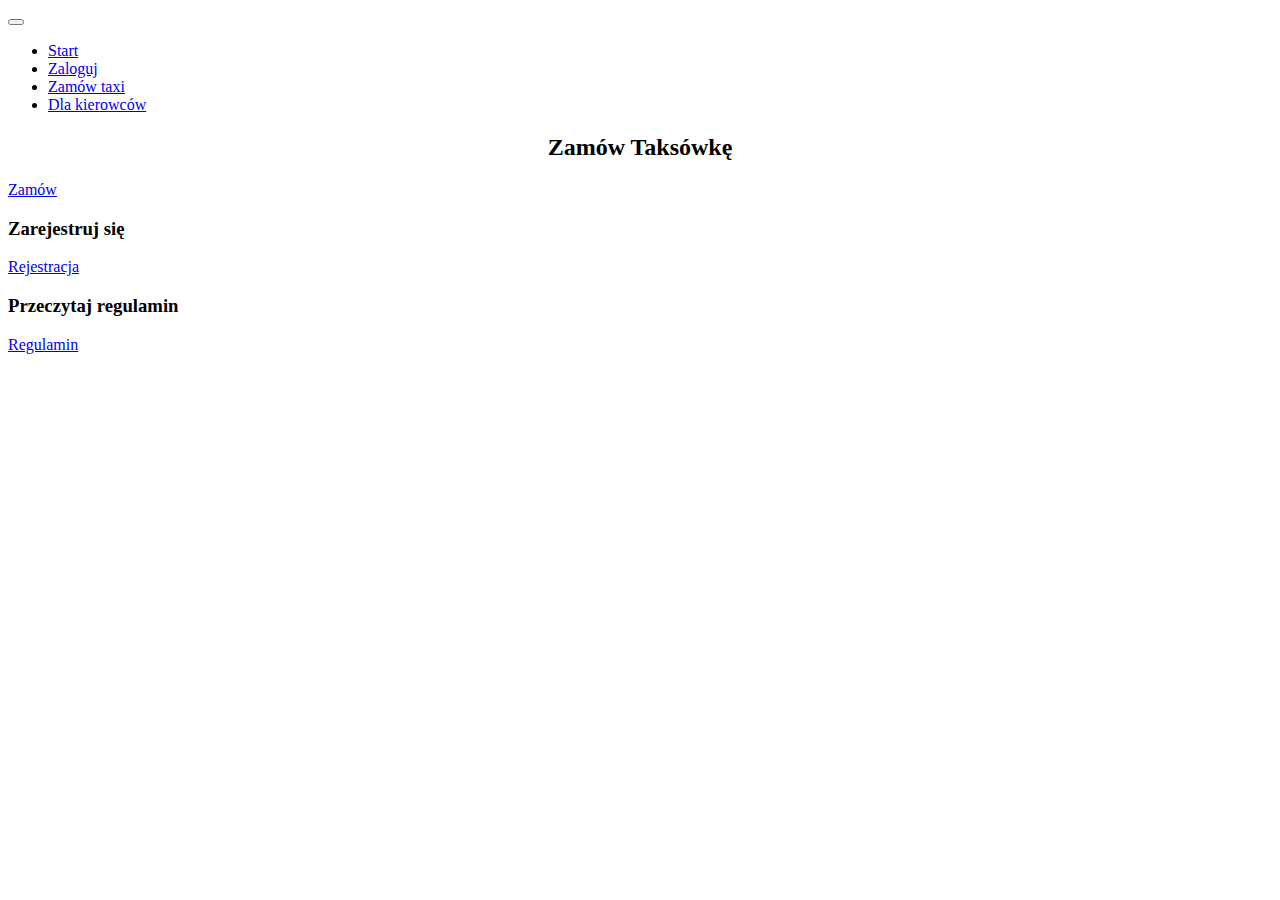
<file: src/main/resources/templates/index.html>
<!doctype html>
<html lang="en"
      xmlns:th="http://www.thymeleaf.org"
      xmlns:sec="http://www.thymeleaf.org/extras/spring-security">
<head th:replace="base::header">
    <title>OrderTaxi</title>

</head>

<body>
<nav class="navbar-expand-lg bg-dark navbar-dark" th:fragment="nav">
    <button aria-controls="navbarSupportedContent" aria-expanded="false" aria-label="Toggle navigation"
            class="navbar-toggler" data-target="#navbarSupportedContent" data-toggle="collapse"
            type="button">
        <span class="navbar-toggler-icon"></span>
    </button>
    <div class="collapse navbar-collapse" id="navbarSupportedContent">
        <ul class="navbar-nav mr-auto">
            <li class="nav-item active">
                <a class="nav-link" href="/">Start</a>
            </li>
            <li class="nav-item">
                <a class="nav-link" href="/login">Zaloguj</a>
            </li>
            <li class="nav-item">
                <a class="nav-link" href="/add">Zamów taxi</a>
            </li>
            <li class="nav-item">
                <a class="nav-link" href="/list">Dla kierowców</a>
            </li>
        </ul>
    </div>
</nav>

<div class="container">
    <h2 align="center">Zamów Taksówkę</h2>
    <a class="btn-primary" href="/add">Zamów</a>
</div>
<div class="row center">
    <div class="col-md-12">
        <h3>Zarejestruj się</h3>
        <a href="/register">Rejestracja</a>
    </div>
    <div class="col-md-12">
        <h3>Przeczytaj regulamin</h3>
        <a href="/termsandconditions">Regulamin</a>
    </div>
</div>

<div th:replace="base::footer"></div>
</body>
</html>
</file>
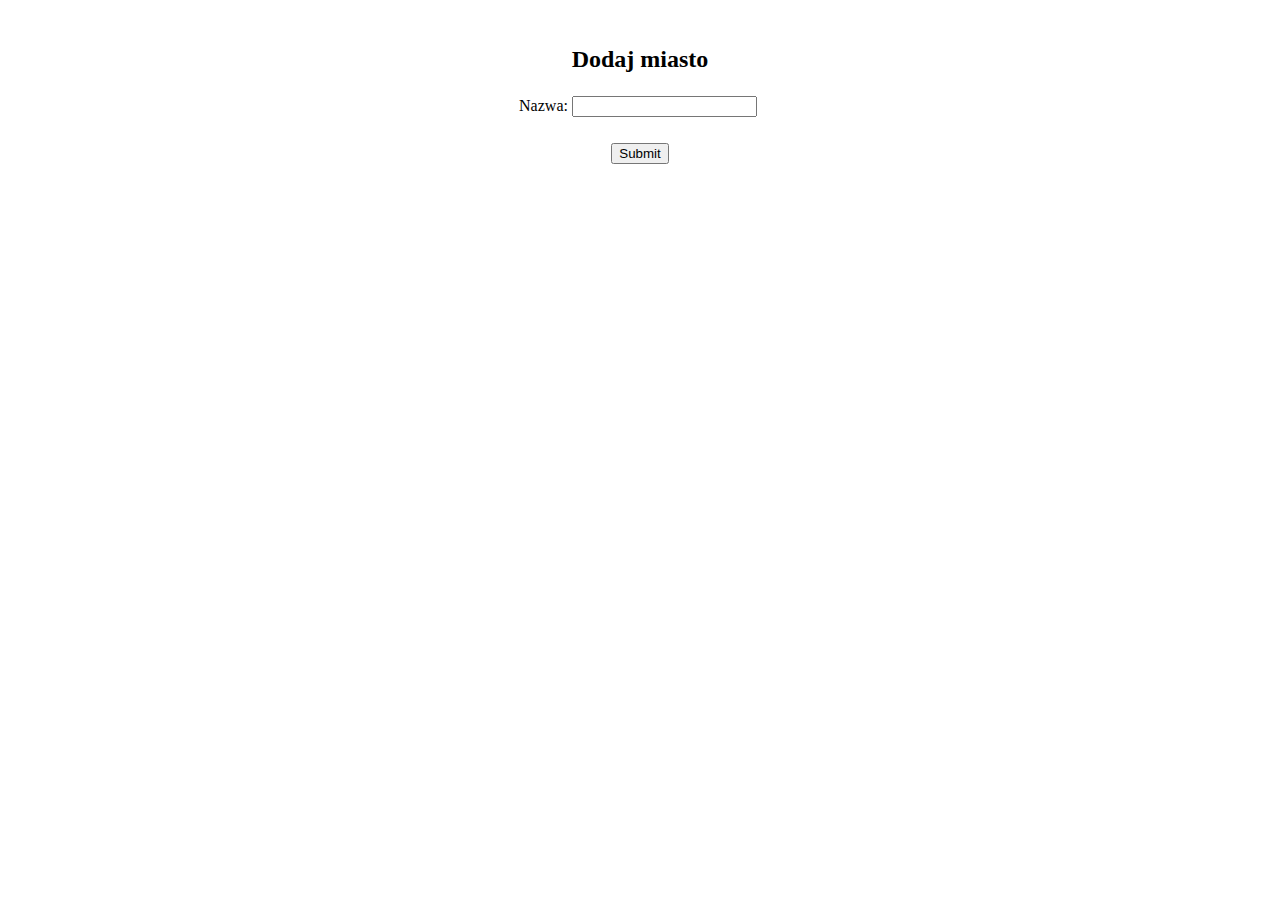
<file: src/main/resources/templates/city.html>
<!DOCTYPE html>
<html lang="en" xmlns:th="http://www.thymeleaf.org">
<head th:replace="base::header">
    <title>Title</title>
</head>
<body>
<div th:replace="base::nav"></div>
<br/>
<div class="container-float" align="center">
    <div class="jumbotron lead">
        <h2 align="center">Dodaj miasto</h2>
    </div>
    <form action="#"
          th:action="@{/processcity}"
          th:object="${city}"
          method="post">
        <table th:align="center" class="table">
            <input type="hidden" th:field="*{id}" />
            <tr>
                <td><label for="title">Nazwa: </label></td>
                <td><input id="title" type="text" th:field="*{title}"/></td>
                <td><span th:if="${#fields.hasErrors('title')}"
                          th:errors="*{title}"></span><br /></td>
            </tr>
            <tr>
                <td colspan="3"><span th:text="${message}"></span><br/></td>
            </tr>
            <tr>
                <td  align="center" colspan="3"> <input type="submit" value="Submit" /></td>
            </tr>
        </table>
    </form>
</div>
<br/>
<div th:replace="base::footer"></div>
</body>
</html>
</file>
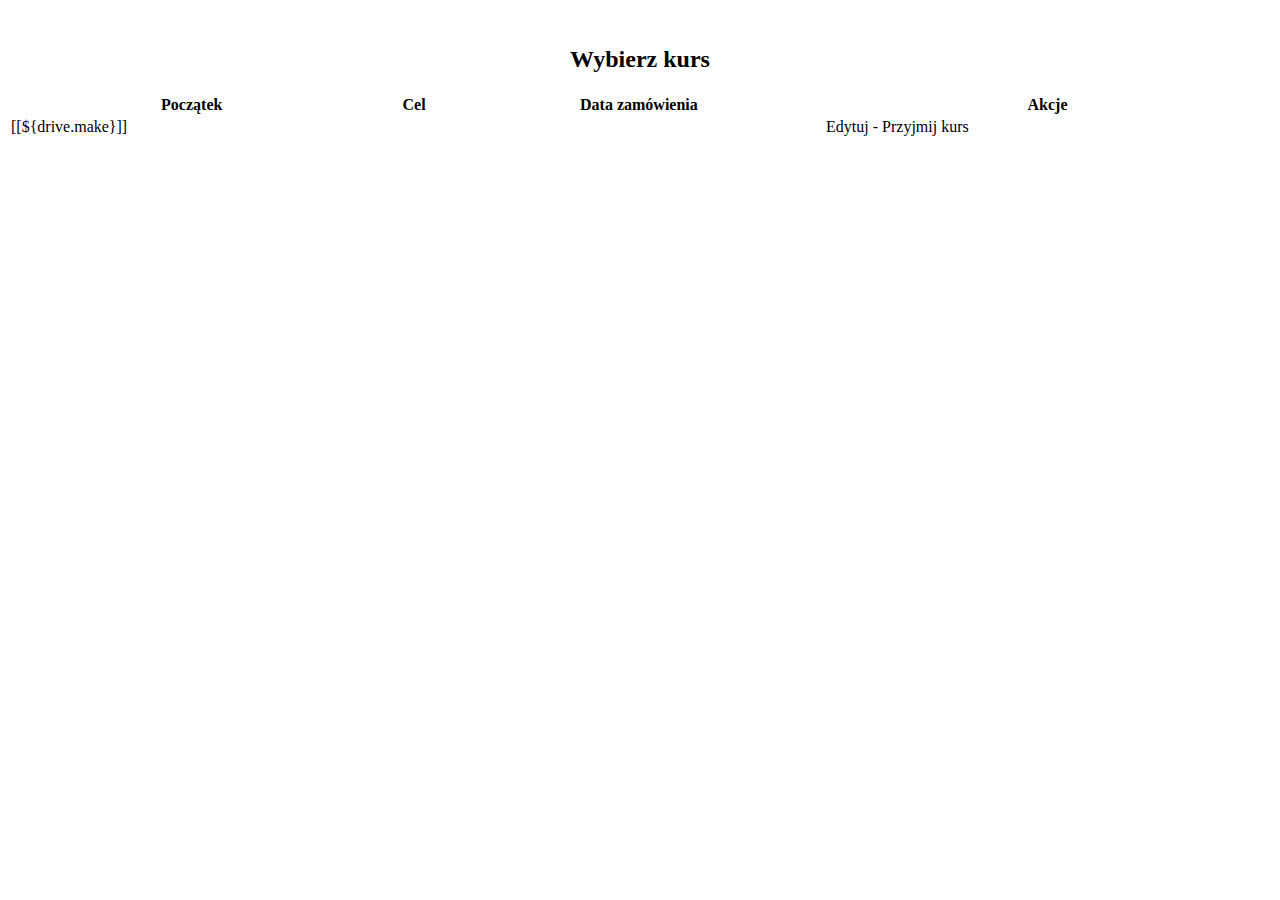
<file: src/main/resources/templates/citylist.html>
<!doctype html>
<html lang="en" xmlns:th="http://www.thymeleaf.org">
<head th:replace="base::header">
    <title>Lista miast</title>

</head>

<body>
<div th:replace="base::nav"></div>
<br/>
<div class="container-float" align="center">
    <div class="jumbotron lead">
        <h2 align="center" th:text="'kursy w '+ ${city.title}"> Wybierz kurs </h2>
    </div>
    <table class="table table-striped" style="width:100%">
        <thead class="thead-light">
        <tr>
            <th>Początek</th>
            <th>Cel</th>
            <th>Data zamówienia</th>
            <th>Akcje</th>
        </tr>
        </thead>
        <tr th:each="drive : ${drives}">
            <td><a th:href="@{/detail/{id}(id=${drive.id})}">[[${drive.make}]]</a></td>
            <td th:text="${drive.model}"></td>
            <td th:text="${drive.orderDate}"></td>
            <td>
                <a th:href="@{/update/{id}(id=${drive.id})}">Edytuj</a> -
                <a th:href="@{/takethis/{id}(id=${drive.id})}">Przyjmij kurs</a>
            </td>
        </tr>
    </table>
</div>
<br/>
<div th:replace="base::footer"></div>
</body>
</html>
</file>
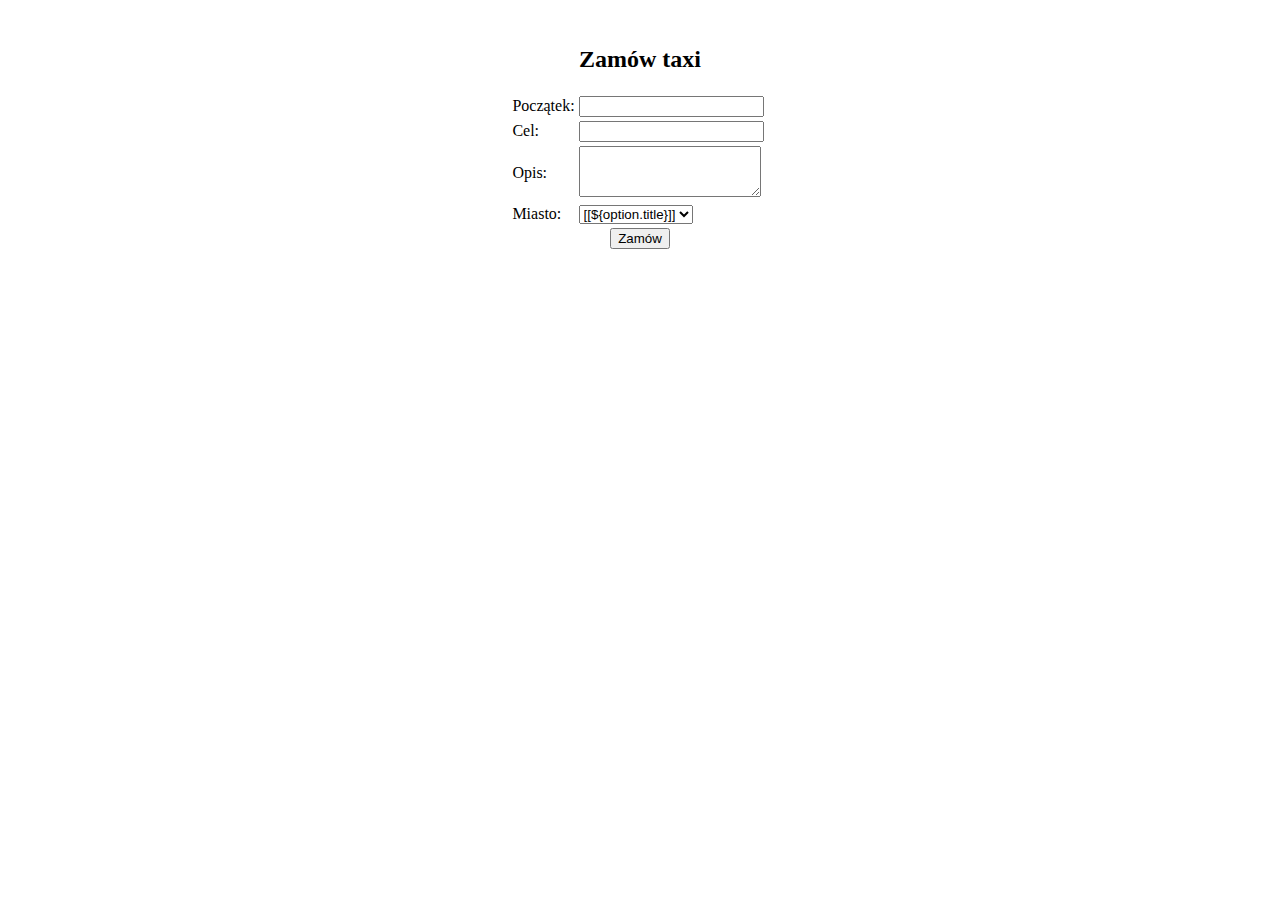
<file: src/main/resources/templates/driveform.html>
<!DOCTYPE html>
<html lang="en" xmlns:th="http://www.thymeleaf.org">
<head th:replace="base::header">
    <title>Order Form</title>
</head>
<body>
<div th:replace="base::nav"></div>
<br/>
<div class="container-float" align="center">
    <div class="jumbotron lead">
        <h2 align="center">Zamów taxi</h2>
    </div>
    <form action="#" enctype="multipart/form-data"
          method="post"
          th:action="@{/process}"
          th:object="${drive}">
        <table class="table">
            <input th:field="*{id}" type="hidden"/>
            <tr>
                <td><label for="make">Początek:</label></td>
                <td><input id="make" th:field="*{make}" type="text"/></td>
                <td><span th:errors="*{make}"
                          th:if="${#fields.hasErrors('make')}"></span></td>
            </tr>
            <tr>
                <td><label for="model">Cel:</label></td>
                <td><input id="model" th:field="*{model}" type="text"/></td>
                <td><span th:errors="*{model}"
                          th:if="${#fields.hasErrors('model')}"></span></td>
            </tr>
            <tr>
                <td><label for="description">Opis:</label></td>
                <td><textarea id="description" rows="3" th:field="*{description}"></textarea></td>
                <td><span th:errors="*{description}"
                          th:if="${#fields.hasErrors('description')}"></span></td>
            </tr>
            <tr>
                <td><label for="city">Miasto:</label></td>
                <td><select class="form-control input-md" id="city" th:field="*{city}">
                    <option th:each="option: ${cities}"
                            th:value="${option.id}">[[${option.title}]]
                    </option>
                </select>
                </td>
                <td><span th:errors="*{city}"
                          th:if="${#fields.hasErrors('city')}"></span></td>
            </tr>
            <tr>
                <td align="center" colspan="3"><input type="submit" value="Zamów"/></td>
            </tr>
        </table>
    </form>
</div>
<br/>
<div th:replace="base::footer"></div>
</body>
</html>
</file>
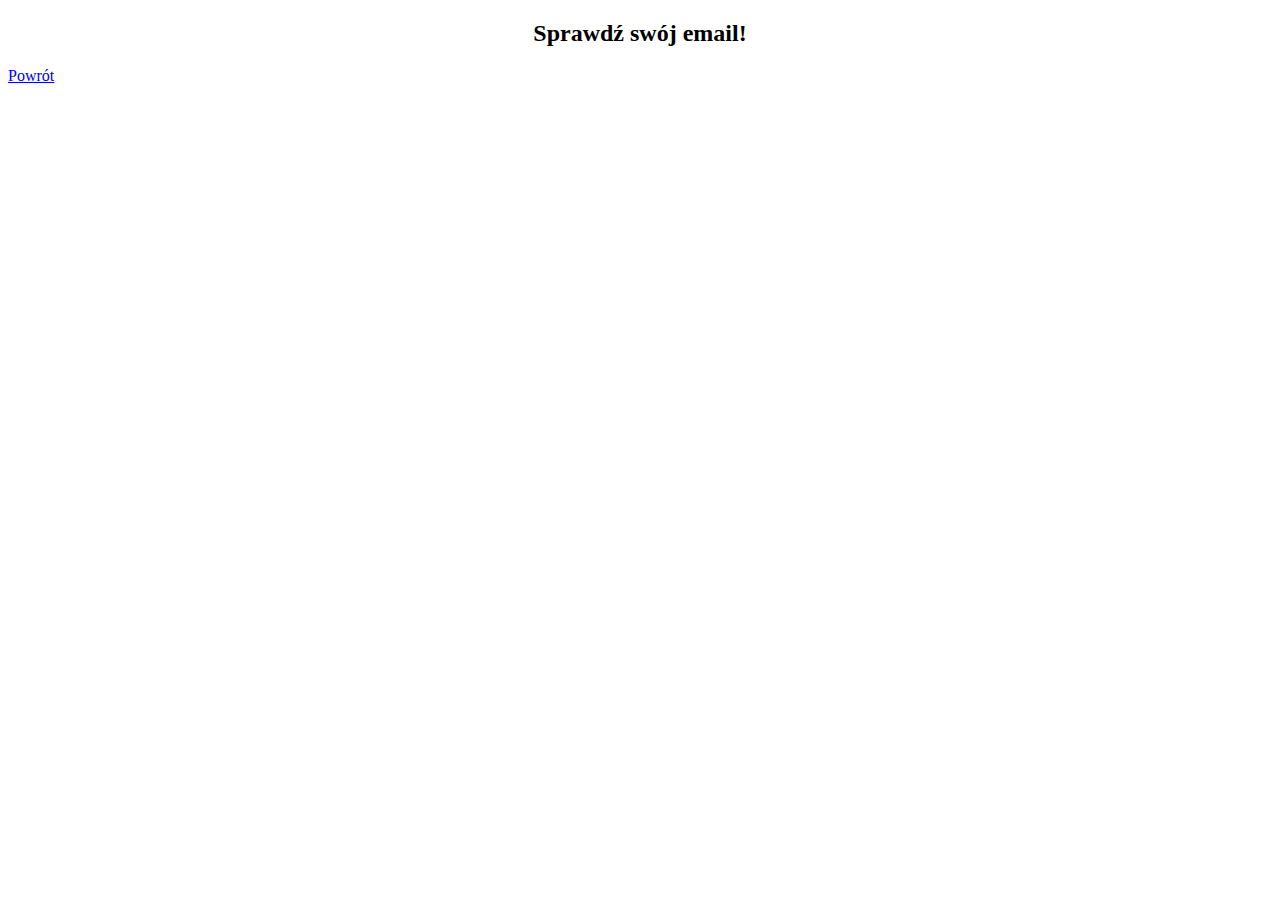
<file: src/main/resources/templates/forgotpassword.html>
<!doctype html>
<html lang="en"
      xmlns:th="http://www.thymeleaf.org"
      xmlns:sec="http://www.thymeleaf.org/extras/spring-security">
<head th:replace="base::header">
    <title>Przypomnienie hasła</title>

</head>

<body>
<div th:replace="base::nav"></div>

<div class="container">
    <h2 align="center">Sprawdź swój email!</h2>
</div>


<a class="center" href="/">Powrót</a>

<div th:replace="base::footer"></div>
</body>
</html>
</file>
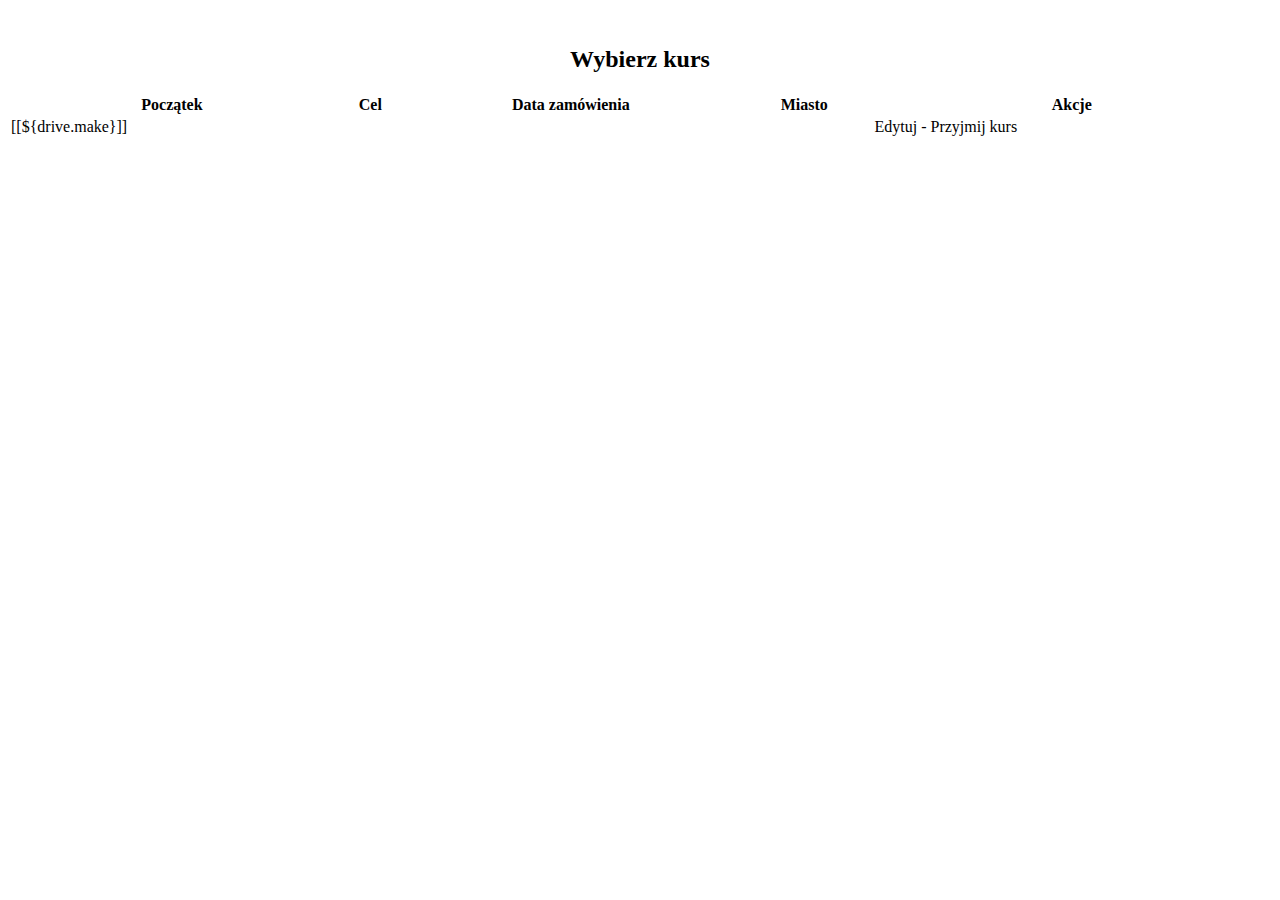
<file: src/main/resources/templates/list.html>
<!DOCTYPE html>
<html lang="en" xmlns:th="http://www.thymeleaf.org">
<head th:replace="base::header">
    <title>Dostępne kursy</title>
</head>
<body>
<div th:replace="base::nav"></div>
<br/>
<div class="container-float" align="center">
    <div class="jumbotron lead">
        <h2 align="center"> Wybierz kurs </h2>
    </div>
    <table class="table table-striped" style="width:100%">
        <thead class="thead-light">
            <tr>
                <th>Początek</th>
                <th>Cel</th>
                <th>Data zamówienia</th>
                <th>Miasto</th>
                <th>Akcje</th>
            </tr>
        </thead>
        <tr th:each="drive : ${drives}">
            <td><a th:href="@{/detail/{id}(id=${drive.id})}">[[${drive.make}]]</a></td>
            <td th:text="${drive.model}"></td>
            <td th:text="${drive.orderDate}"></td>
            <td th:text="${drive.city.title}"></td>
            <td>
                <a th:href="@{/update/{id}(id=${drive.id})}">Edytuj</a> -
                <a th:href="@{/takethis/{id}(id=${drive.id})}">Przyjmij kurs</a>
            </td>
        </tr>
    </table>
</div>
<br/>
<div th:replace="base::footer"></div>
</body>
</html>
</file>
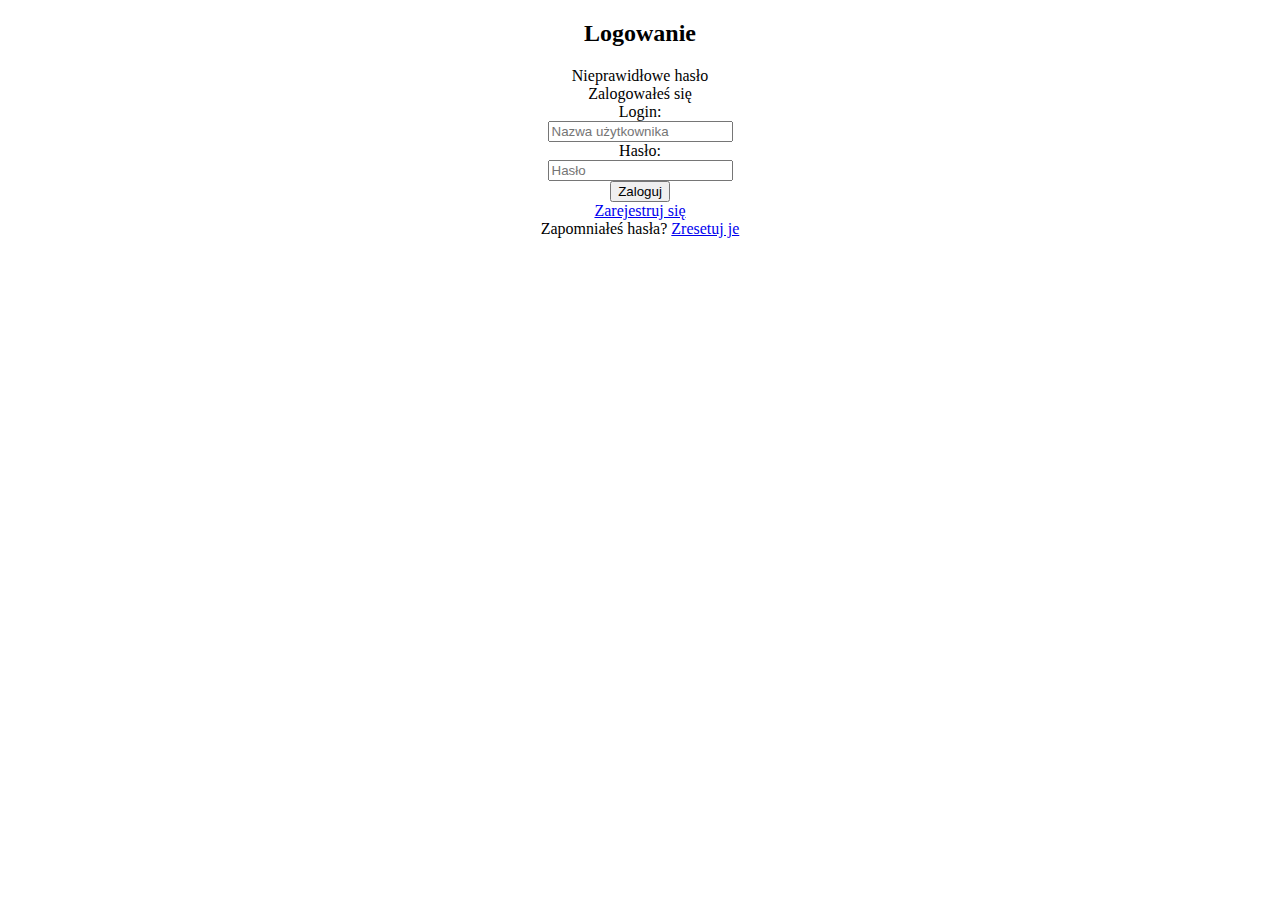
<file: src/main/resources/templates/login.html>
<!DOCTYPE html>
<html lang="en" xmlns:th="http://www.thymeleaf.org">

<head th:replace="base::header">

    <title>Logowanie</title>
</head>

<body>

<div th:replace="base:: nav"></div>

<div align="center" class="container col-md-6 col-md-offset-3">
    <h2>Logowanie</h2>

    <div th:if="${param.error}">
        Nieprawidłowe hasło
    </div>

    <div th:if="${param.logout}">
        Zalogowałeś się
    </div>

    <div th:text="${message}">

    </div>

    <form method="post" th:action="@{/login}">

        <div class="form-group row">
            <label class="col-sm-2 col-form-label" for="username">Login:</label>
            <div class="col-sm-10">
                <input class="form-control" id="username" name="username" type="text" placeholder="Nazwa użytkownika">
            </div>
        </div>
        <div class="form-group row">
            <label class="col-sm-2 col-form-label" for="password">Hasło:</label>
            <div class="col-sm-10">
                <input class="form-control" id="password" name="password" placeholder="Hasło" type="password">
            </div>
        </div>
        <button class="btn btn-primary" type="submit">Zaloguj</button>
        <br/>
        <div class="row text-left">
            <div class="col-md-12">
                <a href="/register">Zarejestruj się</a>
            </div>
            <div class="col-md-12">
                Zapomniałeś hasła? <a href="/" th:href="@{/forgot-password}">Zresetuj je</a>
            </div>
        </div>
    </form>
</div>

<div th:replace="base::footer"></div>

</body>
</html>
</file>
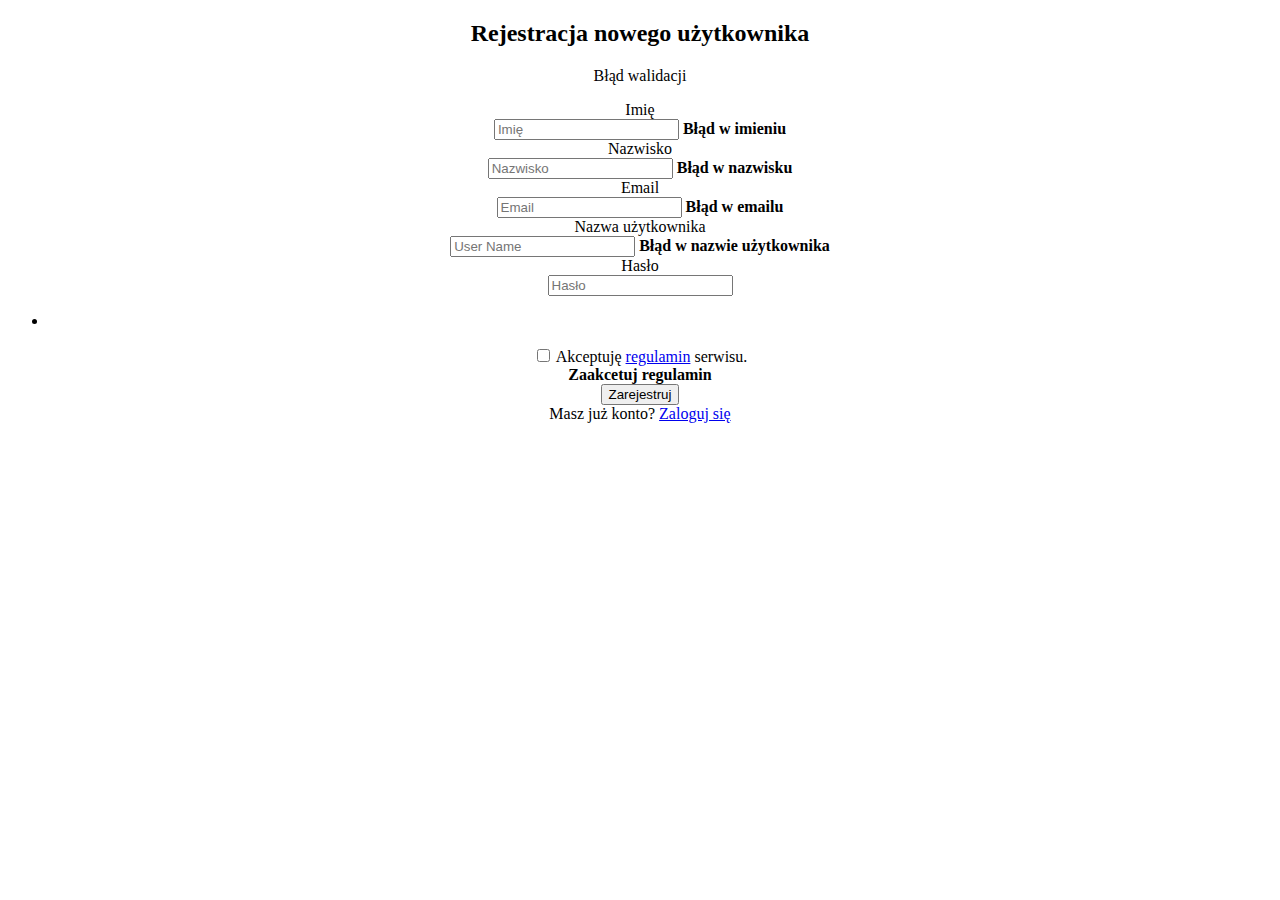
<file: src/main/resources/templates/register.html>
<!doctype html>
<html lang="en"
      xmlns:th="http://www.thymeleaf.org"
      xmlns:sec="http://www.thymeleaf.org/extras/spring-security">

<head th:replace="base::header">

    <title>Rejestracja</title>
</head>

<body>
<div th:replace="base::nav"></div>

<div align="center" class="container col-md-6 col-md-offset-3">
    <h2>Rejestracja nowego użytkownika</h2>
    <form action="#" autocomplete="off" method="post" th:action="@{/register}" th:object="${user}">

        <p class="error-message"
           th:if="${#fields.hasGlobalErrors()}"
           th:each="error : ${#fields.errors('global')}"
           th:text="${error}">Błąd walidacji</p>

        <div class="text-left">

            <div class="form-group row">
                <label class="col-sm-2 col-form-label" for="firstName">Imię</label>
                <div class="col-sm-10 text-left">
                    <input class="form-control" id="firstName" placeholder="Imię" th:field="*{firstName}" type="text">
                    <strong>
                        <span class="error-message"
                              th:errors="*{firstName}"
                              th:if="${#fields.hasErrors('firstName')}">
                            Błąd w imieniu
                        </span>
                    </strong>
                </div>
            </div>

            <div class="form-group row">
                <label class="col-sm-2 col-form-label" for="lastName">Nazwisko</label>
                <div class="col-sm-10 text-left">
                    <input class="form-control" id="lastName" placeholder="Nazwisko" th:field="*{lastName}" type="text">
                    <strong>
                        <span class="error-message"
                              th:errors="*{lastName}"
                              th:if="${#fields.hasErrors('lastName')}">Błąd w nazwisku
                        </span>
                    </strong>

                </div>
            </div>

            <div class="form-group row">
                <label class="col-sm-2 col-form-label" for="email">Email</label>
                <div class="col-sm-10 text-left">
                    <input class="form-control" id="email" placeholder="Email" th:field="*{email}" type="text">
                    <strong>
                        <span class="error-message"
                              th:errors="*{email}"
                              th:if="${#fields.hasErrors('email')}">Błąd w emailu
                        </span>
                    </strong>
                </div>
            </div>

            <div class="form-group row">
                <label class="col-sm-2 col-form-label" for="username">Nazwa użytkownika</label>
                <div class="col-sm-10 text-left">
                    <input class="form-control" id="username" placeholder="User Name" th:field="*{username}" type="text">
                    <strong>
                        <span class="error-message"
                              th:errors="*{username}"
                              th:if="${#fields.hasErrors('username')}">Błąd w nazwie użytkownika
                        </span>
                    </strong>
                </div>
            </div>

            <div class="form-group row">
                <label class="col-sm-2 col-form-label" for="password">Hasło</label>
                <div class="col-sm-10">
                    <input class="form-control" id="password" placeholder="Hasło" th:field="*{password}" type="password">
                    <ul class="text-left"
                        th:each="error: ${#fields.errors('password')}">
                        <li th:each="message : ${error.split(',')}">
                            <strong>
                                <span class="error-message" th:text="${message}"></span>
                            </strong>
                        </li>
                    </ul>
                </div>
            </div>

        </div>

        <div class="form-group form-check">
            <div>
                <input class="form-check-input" id="enabled" type="checkbox" th:field="*{enabled}"/>
                <label class="form-check-label" for="enabled">
                    Akceptuję <a href="/termsandconditions">regulamin</a> serwisu.
                </label>
            </div>
            <strong>
                <span class="error-message" th:errors="*{enabled}" th:if="${#fields.hasErrors('enabled')}">Zaakcetuj regulamin</span>
            </strong>
        </div>

        <button class="btn btn-primary" type="submit">Zarejestruj</button>

    </form>

    <div class="row text-left">
        <div class="col-md-12">
            Masz już konto? <a href="/" th:href="@{/login}">Zaloguj się</a>
        </div>
    </div>

</div>

<div th:replace="base::footer"></div>

</body>
</html>
</file>
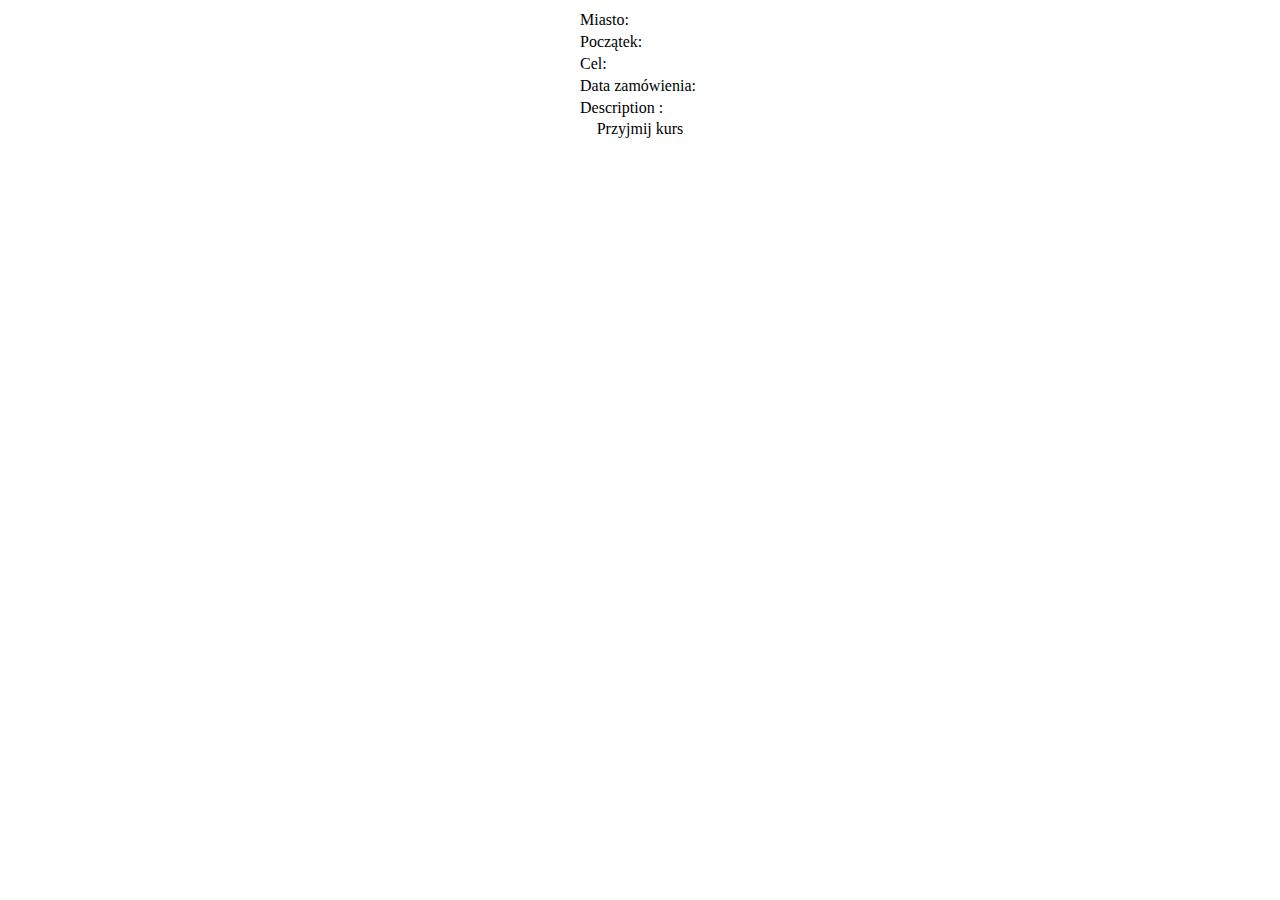
<file: src/main/resources/templates/show.html>
<!DOCTYPE html>
<html lang="en" xmlns:th="http://www.thymeleaf.org">
<head th:replace="base::header">
    <title>Show</title>
</head>
<body>
<div th:replace="base::nav"></div>

<div class="container" align="center">
    <table class="table">
        <tr>
            <td>Miasto:</td>
            <td><span th:text="${drive.city.title}"></span></td>
        </tr>
        <tr>
            <td>Początek:</td>
            <td><span th:text="${drive.make}"></span></td>
        </tr>
        <tr>
            <td>Cel: </td>
            <td><span th:text="${drive.model}"></span></td>
        </tr>
        <tr>
            <td>Data zamówienia: </td>
            <td><span th:text="${drive.orderDate}"></span></td>
        </tr>
        <tr>
            <td>Description :</td>
            <td><p th:text="${drive.description}"></p></td>
        </tr>
    </table>
    <a th:href="@{/takethis/{id}(id=${drive.id})}">Przyjmij kurs</a>
</div>

<div th:replace="base::footer"></div>
</body>
</html>
</file>
